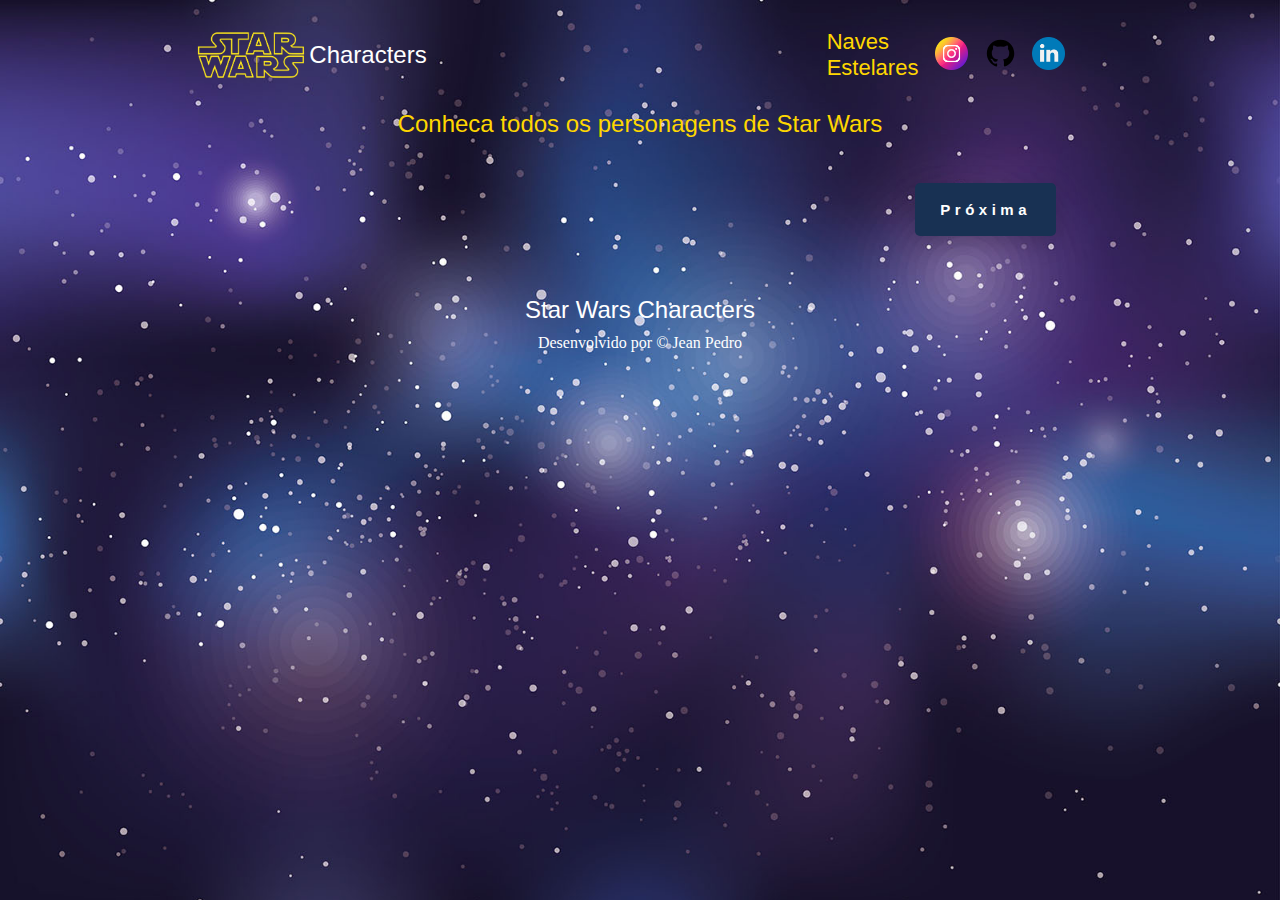
<file: index.html>
<!DOCTYPE html>
<html lang="PT-BR">
<head>
    <meta charset="UTF-8">
    <meta http-equiv="X-UA-Compatible" content="IE=edge">
    <meta name="viewport" content="width=device-width, initial-scale=1.0">
    <title>Star Wars Characters | Jean Pedro</title>
    <link rel="stylesheet" href="./styles.css"/>
    <link rel="shortcut icon" href="./assets/starwarsmillenniumfalcon3dmodel_04-removebg-preview.png" type="image/x-icon">
</head>
<body>
    <header>
            <div class="logo">
                <img src="./assets/Star_Wars_Logo.svg.png" alt="logo" class="logo-img"/>
                <span class="logo-text">Characters</span>
                <div class="nav-page">
                    <a href="./naves.html"><li>Naves Estelares</li></a>
                </div>
            </div>
        <div class="social-media">
            <a href="https://www.instagram.com/jeanpc_b/" target="blank">
                <img class="logotype" src="./assets/insta.png"/>
            </a>
            <a href="https://github.com/jeandevfull" target="_blank">
                <img class="logotype" src="./assets/bxl-github.svg"/>
            </a>
            <a href="https://www.linkedin.com/in/jean-pedro-10a763264/" target="_blank">
                <img class="logotype" src="./assets/linkedin.png"/>
            </a>
        </div>
    </header>

    <div class="my-container">
        <h2>Conheca todos os personagens de Star Wars</h2>
         <div class="my-content" id="my-content"></div>

         <div class="modal" id="modal" onclick="hideModal()">
           <div class="modal-content" id="modal-content"></div>
        </div>

         <div class="buttons">
            <button id="back-button" disabled>
                <span class="back">Anterior</span>
            </button>
            <button id="next-button" disabled>
                <span>Próxima</span>
            </button>
         </div>
    </div>

    <footer>
        <p class="footer-logo">Star Wars Characters</p>
        <p class="copy">Desenvolvido por &copy; Jean Pedro</p>
    </footer>
  <script src="./java.js"></script>
</body>
</html>
</file>
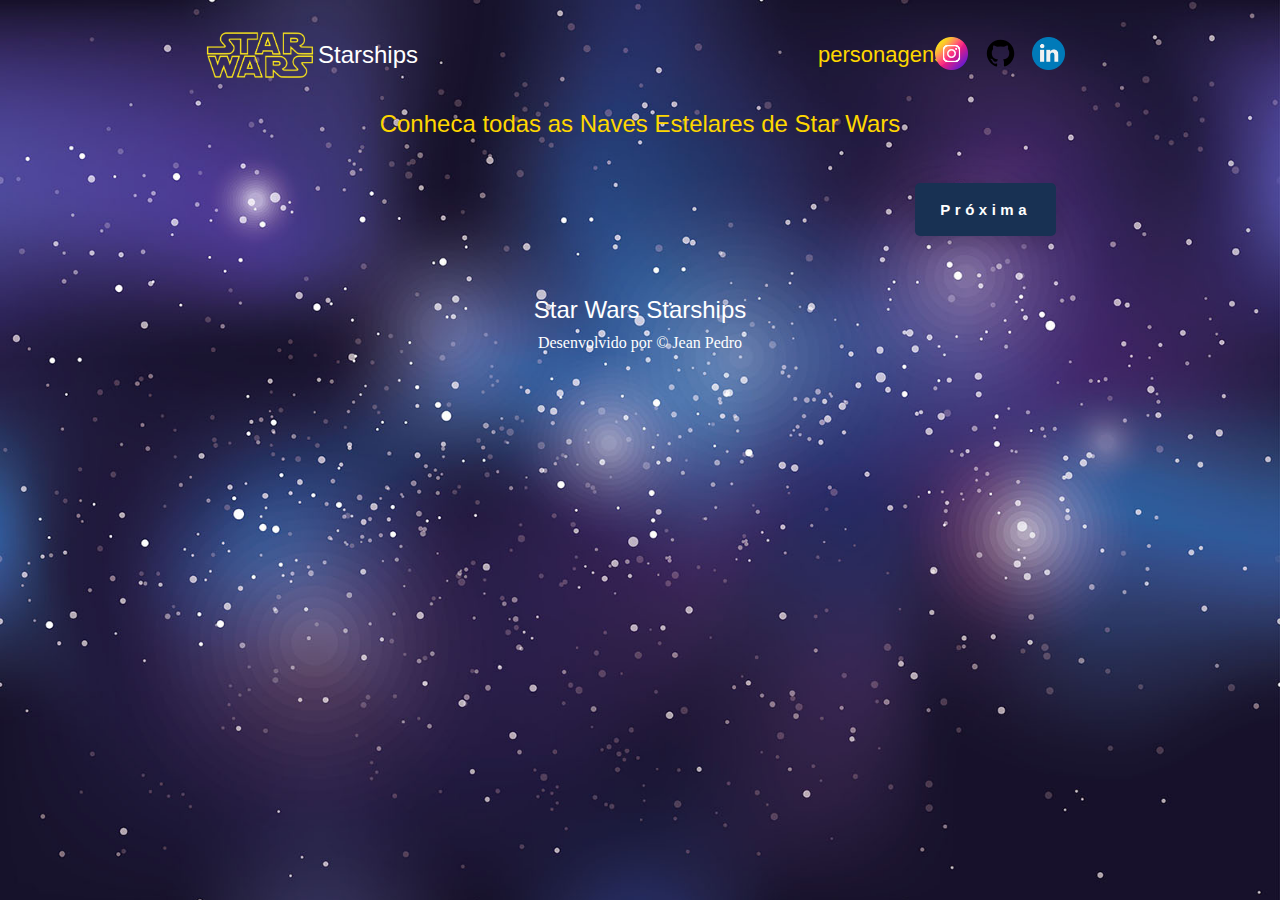
<file: naves.html>
<!DOCTYPE html>
<html lang="PT-BR">
<head>
    <meta charset="UTF-8">
    <meta http-equiv="X-UA-Compatible" content="IE=edge">
    <meta name="viewport" content="width=device-width, initial-scale=1.0">
    <title>Star Wars Starships | Jean Pedro</title>
    <link rel="stylesheet" href="./naves.css"/>
    <link rel="shortcut icon" href="./assets/starwarsmillenniumfalcon3dmodel_04-removebg-preview.png" type="image/x-icon">
</head>
<body>
    <header>
            <div class="logo">
                <img src="./assets/Star_Wars_Logo.svg.png" alt="logo" class="logo-img"/>
                <span class="logo-text">Starships</span>
                <div class="nav-page">
                    <a href="./index.html"><li>personagens</li></a>
                </div>
            </div>
        <div class="social-media">
            <a href="https://www.instagram.com/jeanpc_b/" target="blank">
                <img class="logotype" src="./assets/insta.png"/>
            </a>
            <a href="https://github.com/jeandevfull" target="_blank">
                <img class="logotype" src="./assets/bxl-github.svg"/>
            </a>
            <a href="https://www.linkedin.com/in/jean-pedro-10a763264/" target="_blank">
                <img class="logotype" src="./assets/linkedin.png"/>
            </a>
        </div>
    </header>

    <div class="my-container">
        <h2>Conheca todas as Naves Estelares de Star Wars</h2>
         <div class="my-content" id="my-content"></div>

         <div class="modal" id="modal" onclick="hideModal()">
           <div class="modal-content" id="modal-content"></div>
        </div>

         <div class="buttons">
            <button id="back-button" disabled>
                <span class="back">Anterior</span>
            </button>
            <button id="next-button" disabled>
                <span>Próxima</span>
            </button>
         </div>
    </div>

    <footer>
        <p class="footer-logo">Star Wars Starships</p>
        <p class="copy">Desenvolvido por &copy; Jean Pedro</p>
    </footer>
  <script src="./nave.js"></script>
</body>
</html>
</file>
<file: styles.css>
@import url('https://fonts.cdnfonts.com/css/star-wars');

*{
    margin: 0;
    padding: 0;
    list-style: none;
    box-sizing: border-box;
    color: #fff;
}

body{
    background-image: url('./assets/fundo.jpg');
    background-size: cover;
}

a{
    text-decoration: none;
}

header{
    margin-top: 20px;
    height: 70px;
    display: flex;
    align-items: center;
    justify-content: space-around;
}

.nav-page{
    width: 100px;
}

.logo{
    width: 290px;
    height: 100%;
    display: flex;
    justify-content: center;
    align-items: center;
}

.logo-img{
    width: 40%;
    height: auto;
}

.logo-text{
    font-family:'Star Wars', sans-serif;
    font-size: 1.5rem;
}

.social-media{
    width: 130px;
    display: flex;
    justify-content: space-between;  
}

.logotype{
    width: 33px;
    transition: 0.3s
}

.logotype:hover{
    transform: scale(1.15);
}

.my-container{
    display: flex;
    align-items: center;
    flex-direction: column;
    width: 100%;
    padding: 20px 0;
}

h2{
    font-family:'Star Wars', sans-serif;
    margin-bottom: 20px;
    color: gold;
    font-weight: 350;
}

.my-content{
    width: 80%;
    display: flex;
    justify-content: center;
    flex-wrap: wrap;
    column-gap: 20px;
    row-gap: 15px;
    padding: 0 20px;
}

.cards{
    width: 280px;
    height: 490px;
    background-position: 50% 50%;
    background-size: cover;
    display: flex;
    align-items: end;
    border-radius: 8px;
    cursor: pointer;
    transition: 0.5s;
    padding: 5px;
}

.cards:hover{
    transform: scale(1.02);
}

.character-name-bg{
    width: 100%;
    height: 30px;
    background-color: rgba(0, 0, 0, 0.6);
    display: flex;
    align-items: center;
    justify-content: center;
    border-radius: 10px;
}

.character-name{
    font-family:'Star Wars', sans-serif;
    color: gold;
    font-size: 1rem;
}

.buttons{
    width: 65%;
    display: flex;
    align-items: center;
    justify-content: space-between;
    margin-top: 25px
}

button {
    cursor: pointer;
    position: relative;
    display: flex;
    justify-content: center;
    align-items: center;
    border-radius: 5px;
    background: #183153;
    font-family: "Montserrat", sans-serif;
    box-shadow: 0px 6px 24px 0px rgba(0, 0, 0, 0.2);
    overflow: hidden;
    border: none;
   }
   
   button:after {
    content: " ";
    width: 0%;
    height: 100%;
    background: gold;
    position: absolute;
    transition: all 0.4s ease-in-out;
    right: 0;
   }
   
   button:hover::after {
    right: auto;
    left: 0;
    width: 100%;
   }
   
   button span {
    text-align: center;
    text-decoration: none;
    width: 100%;
    padding: 18px 25px;
    color: #fff;
    font-size: 1.125em;
    font-weight: 700;
    letter-spacing: 0.3em;
    z-index: 20;
    transition: all 0.3s ease-in-out;
   }
   
   button:hover span {
    color: #183153;
    animation: scaleUp 0.3s ease-in-out;
   }
   
   @keyframes scaleUp {
    0% {
     transform: scale(1);
    }
   
    50% {
     transform: scale(0.95);
    }
   
    100% {
     transform: scale(1);
    }
   }
   

   #back-button{
    visibility: hidden ;
   }

   footer{
    width: 100%;
    display: flex;
    flex-direction: column;
    align-items: center;
    row-gap: 10px;
    margin: 40px 0 20px 0;
   }

   .footer-logo{
    font-family:'Star Wars', sans-serif;
    font-size: 1.5rem;
    font-weight: 500;
   }

   .copy{
    font-weight: 500;
   }

   .modal{
    visibility: hidden;
    display: flex;
    align-items: center;
    justify-content: center;
    width: 100vw;
    height: 100vh;
    background-color: rgba(0, 0, 0, 0.5);
    position: fixed;
    top: 0;
   }

   .modal-content{
    width: 22vw;
    height: 52vh;
    background-color:#26004d;
    border-radius: 12px;
    display: flex;
    flex-direction: column;
    row-gap: 15px;
    padding: 30px 10px;
    align-items: center;
   }

 .character-image{
    width: 200px;
    height: 200px;
    border-radius: 50%;
    background-position: 50% 10%;
    background-size: cover;
 }  

 .character-details{
    padding: 7px;
    font-size: 17px;
    font-weight: lighter;
    font-family:'Star Wars', sans-serif;
    color: gold;
 }

 li{
    margin-left: 400px;
    transition: 0.5s;
    font-size: 22px;
    font-family:'Star Wars', sans-serif;
    color: gold;
 }

 li:hover{
    transform: scale(1.02);
    color: #183153;
 }

 @media(max-width:480px){
    .logo{
        width: 160px;
        margin-left: 60px;
    }
    .logo-text{
        font-size: 0.8rem;
    }
    .social-media{
        justify-content: space-around;
        width: 40px;
        margin-right: 20px;
    }
    .logotype{
        width: 28px;
    }

    h2{
      width: 80%;
      font-weight: 100;
      font-size: 14px;
      display: flex;  
    }

    .buttons{
        width: 90%;
    }
    button{
        width: 110px;
        height: 40px;
    }
    button span{
        margin-right: 25px;
        width: 100%;
        font-size: 14px;
    }

    .footer-logo{
        font-size: 1rem;
    }

    .character-image{
        width: 140px;
        height: 150px;
        background-position: 50% 0%;
    }

    .modal-content{
        width: 320px;
        height: auto;
    }
    .character-details{
        font-size: 13px;
    }

    li{
        margin-left: -20px;
        font-size: 12px;
        margin-top: 60px;
    }
 }

 @media(min-width: 480px) and (max-width: 834px){
    li{
        margin-left: 60px;
        font-size: 17px;
        margin-top: 40px;
    }

    .modal-content{
        width: 430px;
    }
 }
</file>
<file: naves.css>
@import url('https://fonts.cdnfonts.com/css/star-wars');

*{
    margin: 0;
    padding: 0;
    list-style: none;
    box-sizing: border-box;
    color: #fff;
}

body{
    background-image: url('./assets/fundo.jpg');
    background-size: cover;
}

a{
    text-decoration: none;
}

header{
    margin-top: 20px;
    height: 70px;
    display: flex;
    align-items: center;
    justify-content: space-around;
}

.nav-page{
    width: 100px;
}

.logo{
    width: 290px;
    height: 100%;
    display: flex;
    justify-content: center;
    align-items: center;
}

.logo-img{
    width: 40%;
    height: auto;
}

.logo-text{
    font-family:'Star Wars', sans-serif;
    font-size: 1.5rem;
}

.social-media{
    width: 130px;
    display: flex;
    justify-content: space-between;  
}

.logotype{
    width: 33px;
    transition: 0.3s
}

.logotype:hover{
    transform: scale(1.15);
}

.my-container{
    display: flex;
    align-items: center;
    flex-direction: column;
    width: 100%;
    padding: 20px 0;
}

h2{
    font-family:'Star Wars', sans-serif;
    margin-bottom: 20px;
    color: gold;
    font-weight: 350;
}

.my-content{
    width: 80%;
    display: flex;
    justify-content: center;
    flex-wrap: wrap;
    column-gap: 20px;
    row-gap: 15px;
    padding: 0 20px;
}

.cards{
    width: 350px;
    height: 300px;
    background-position: 50% 50%;
    background-size: cover;
    display: flex;
    align-items: end;
    border-radius: 8px;
    cursor: pointer;
    transition: 0.5s;
    padding: 5px;
}

.cards:hover{
    transform: scale(1.02);
}

.character-name-bg{
    width: 100%;
    height: 30px;
    background-color: rgba(0, 0, 0, 0.6);
    display: flex;
    align-items: center;
    justify-content: center;
    border-radius: 10px;
}

.character-name{
    font-family:'Star Wars', sans-serif;
    color: gold;
    font-size: 1rem;
}

.buttons{
    width: 65%;
    display: flex;
    align-items: center;
    justify-content: space-between;
    margin-top: 25px
}

button {
    cursor: pointer;
    position: relative;
    display: flex;
    justify-content: center;
    align-items: center;
    border-radius: 5px;
    background: #183153;
    font-family: "Montserrat", sans-serif;
    box-shadow: 0px 6px 24px 0px rgba(0, 0, 0, 0.2);
    overflow: hidden;
    border: none;
   }
   
   button:after {
    content: " ";
    width: 0%;
    height: 100%;
    background: gold;
    position: absolute;
    transition: all 0.4s ease-in-out;
    right: 0;
   }
   
   button:hover::after {
    right: auto;
    left: 0;
    width: 100%;
   }
   
   button span {
    text-align: center;
    text-decoration: none;
    width: 100%;
    padding: 18px 25px;
    color: #fff;
    font-size: 1.125em;
    font-weight: 700;
    letter-spacing: 0.3em;
    z-index: 20;
    transition: all 0.3s ease-in-out;
   }
   
   button:hover span {
    color: #183153;
    animation: scaleUp 0.3s ease-in-out;
   }
   
   @keyframes scaleUp {
    0% {
     transform: scale(1);
    }
   
    50% {
     transform: scale(0.95);
    }
   
    100% {
     transform: scale(1);
    }
   }
   

   #back-button{
    visibility: hidden ;
   }

   footer{
    width: 100%;
    display: flex;
    flex-direction: column;
    align-items: center;
    row-gap: 10px;
    margin: 40px 0 20px 0;
   }

   .footer-logo{
    font-family:'Star Wars', sans-serif;
    font-size: 1.5rem;
    font-weight: 500;
   }

   .copy{
    font-weight: 500;
   }

   .modal{
    visibility: hidden;
    display: flex;
    align-items: center;
    justify-content: center;
    width: 100vw;
    height: 100vh;
    background-color: rgba(0, 0, 0, 0.5);
    position: fixed;
    top: 0;
   }

   .modal-content{
    width: 22vw;
    height: 52vh;
    background-color:#26004d;
    border-radius: 12px;
    display: flex;
    flex-direction: column;
    row-gap: 15px;
    padding: 30px 10px;
    align-items: center;
   }

 .character-image{
    width: 200px;
    height: 200px;
    border-radius: 50%;
    background-position: 50% 10%;
    background-size: cover;
 }  

 .starships-details{
    padding: 7px;
    font-size: 17px;
    font-weight: lighter;
    font-family:'Star Wars', sans-serif;
    color: gold;
 }

 
 li{
    margin-left: 400px;
    transition: 0.5s;
    font-size: 22px;
    font-family:'Star Wars', sans-serif;
    color: gold;
 }

 li:hover{
    transform: scale(1.02);
    color: #183153;
 }

 @media(max-width:480px){
    .logo{
        width: 160px;
        margin-left: 60px;
    }
    .logo-text{
        font-size: 0.8rem;
    }
    .social-media{
        justify-content: space-around;
        width: 40px;
        margin-right: 20px;
    }
    .logotype{
        width: 28px;
    }

    h2{
      width: 80%;
      font-weight: 100;
      font-size: 14px;
      display: flex;  
    }

    .buttons{
        width: 90%;
    }
    button{
        width: 110px;
        height: 40px;
    }
    button span{
        margin-right: 25px;
        width: 100%;
        font-size: 14px;
    }

    .footer-logo{
        font-size: 1rem;
    }

    .character-image{
        width: 140px;
        height: 150px;
        background-position: 50% 0%;
    }

    .modal-content{
        width: 320px;
        height: auto;
    }
    .starships-details{
        font-size: 13px;
    }
    
    li{
        margin-left: -20px;
        font-size: 12px;
        margin-top: 60px;
    }
 }

 @media(min-width: 480px) and (max-width: 834px){
    li{
        margin-left: 60px;
        font-size: 17px;
        margin-top: 40px;
    }

    .modal-content{
        width: 430px;
    }
 }
</file>
